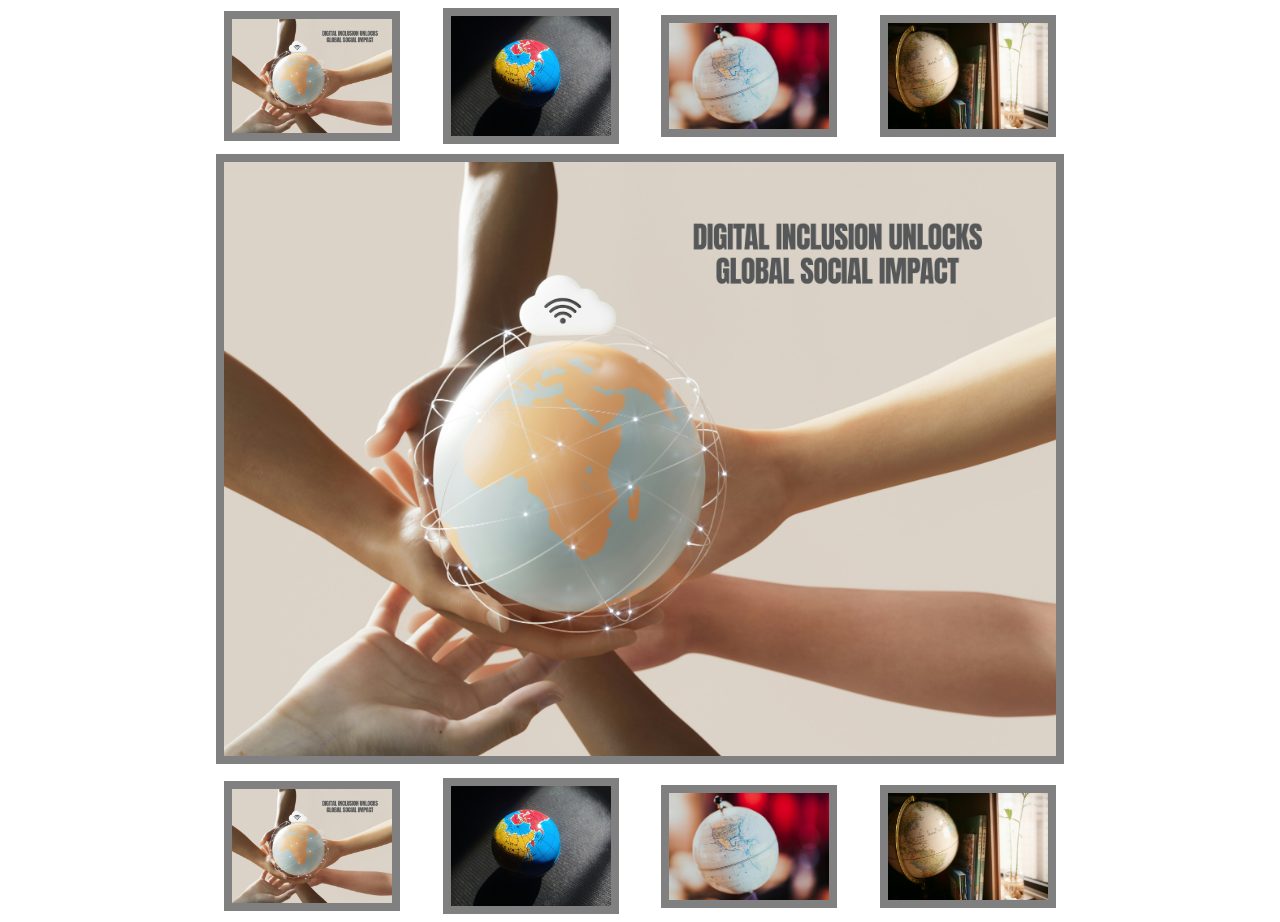
<file: index.html>
<!DOCTYPE html>
<html lang="en">
<head>
    <meta charset="UTF-8">
    <meta name="viewport" content="width=device-width, initial-scale=1.0">
    <link rel="stylesheet" href="/gallary.css">
    <title>Document</title>
</head>
<body>
    <div class="gallary">
        <div class="photos">
            <img onclick="main.src = this.src" src="/images/1.jpg" alt="">
            <!-- <img onclick="main.src = img.src" name="img" src="./images/1.jpg" alt=""> -->
            <img onclick="main.src = this.src" src="/images/2.jpg" alt="">
            <img onclick="main.src = this.src"  src="/images/3.jpg" alt="">
            <img onclick="main.src = this.src" src="/images/4.jpg" alt="">
        </div>
        <div class="main-photo">
            <img src="/images/1.jpg" name="main" alt="">
        </div>
        <div class="photos">
            <img onmouseover="main.src = this.src" src="/images/1.jpg" alt="">
            <img onmouseover="main.src = this.src" src="/images/2.jpg" alt="">
            <img onmouseover="main.src = this.src"  src="/images/3.jpg" alt="">
            <img onmouseover="main.src = this.src" src="/images/4.jpg" alt="">
        </div>
    </div>
</body>
</html>
</file>
<file: gallary.css>
.photos {
    width: 52em;
    display: flex;
    justify-content: space-between;
    align-items: center;
    margin: auto;
}
.photos img {
   width: 10em;
    transition: all 0.2s ease-in-out;
    border: 8px solid gray;
}
.photos img:hover {
    border: 8px solid #f6bd60;
}
.main-photo{
    text-align: center;
}
.main-photo img{
    width: 52em;
    border: 8px solid gray;
    margin: 10px;

}
/* ['#f6bd60', '#caf0f8', '#f5cac3', '#ecf39e', '#f4cae0', '#ffa5ab']; */
</file>
